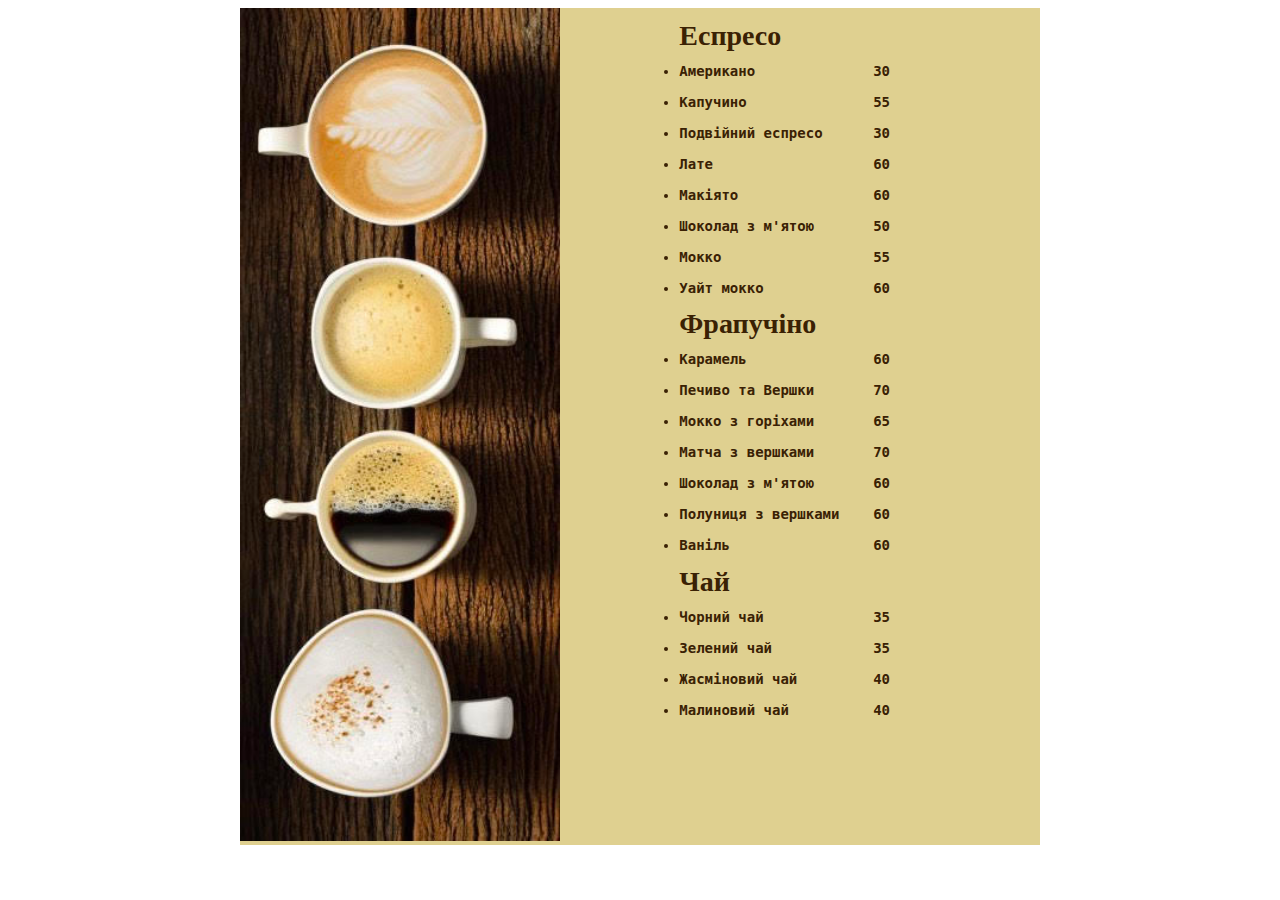
<file: cafe/cafe.html>
<!DOCTYPE html>
<html lang="en">
<head>
    <meta charset="UTF-8">
    <meta http-equiv="X-UA-Compatible" content="IE=edge">
    <meta name="viewport" content="width=device-width, initial-scale=1.0">
    <link rel="stylesheet" href="css/styles.css">
    <title>Crimea</title>
</head>
<body>
    <div class="wrapper">
<div class="menu-content">
    <div class="coffee-1">       
        <ul class="espresso-list">
            <h1>Еспресо</h1>
<li>
        <pre>Американо              30</pre>
    
</li>
<li>
    <pre>Капучино               55</pre>
</li>
<li>
    <pre>Подвійний еспресо      30</pre>
</li>
<li>
    <pre>Лате                   60</pre>
</li>
<li>
    <pre>Макіято                60</pre>
</li>
<li>
    <pre>Шоколад з м'ятою       50</pre>
</li>
<li>
    <pre>Мокко                  55</pre>
</li>
<li>
    <pre>Уайт мокко             60</pre>
</li>
        </ul>
    </div>
    <div class="coffee-2">        
        <ul class="frappucino-list">
            <h1>Фрапучіно</h1>
            <li>
                <pre>Карамель               60</pre>
            </li>
            <li>
                <pre>Печиво та Вершки       70</pre>
            </li>
            <li>
                <pre>Мокко з горіхами       65</pre>
            </li>
            <li>
                <pre>Матча з вершками       70</pre>
            </li>
            <li>
             <pre>Шоколад з м'ятою       60</pre>
            </li>
            <li>
                <pre>Полуниця з вершками    60</pre>
            </li>
            <li>
                <pre>Ваніль                 60</pre>
            </li>
        </ul>
    </div>
    <div class="coffee-3">
<ul class="tea-list">
    <h1>Чай</h1>
    <li>
        <pre>Чорний чай             35</pre>
    </li>
    <li>
        <pre>Зелений чай            35</pre>
    </li>
    <li>
        <pre>Жасміновий чай         40</pre>
    </li>
    <li>
        <pre>Малиновий чай          40</pre>
    </li>
</ul>
    </div>
</div>
<aside class="sidebar">
    <img src="img/unnamed.jpg" alt="Coffee" width="320px" class="coffee-photo">
</aside>
    </div>
</body>
</html>
</file>
<file: cafe/css/styles.css>
.wrapper{
    display: flex;
    flex-direction: row-reverse;
    background: #dfd090;
    width: 800px; 
    margin: auto;
    
}
.menu-content{
  margin-right: 150px;
}
.espresso-list{
    font-style: normal;
font-weight: 700;
font-size: 14px;
line-height: 17px;
color: #3a2104;
}
.frappucino-list{
    font-style: normal;
font-weight: 700;
font-size: 14px;
line-height: 17px;
color: #3a2104;
}

.tea-list{
    font-style: normal;
    font-weight: 700;
    font-size: 14px;
    line-height: 17px;
    color: #3a2104;
    }

.sidebar{
    width: 608px;
    margin-bottom: auto;
}
</file>
